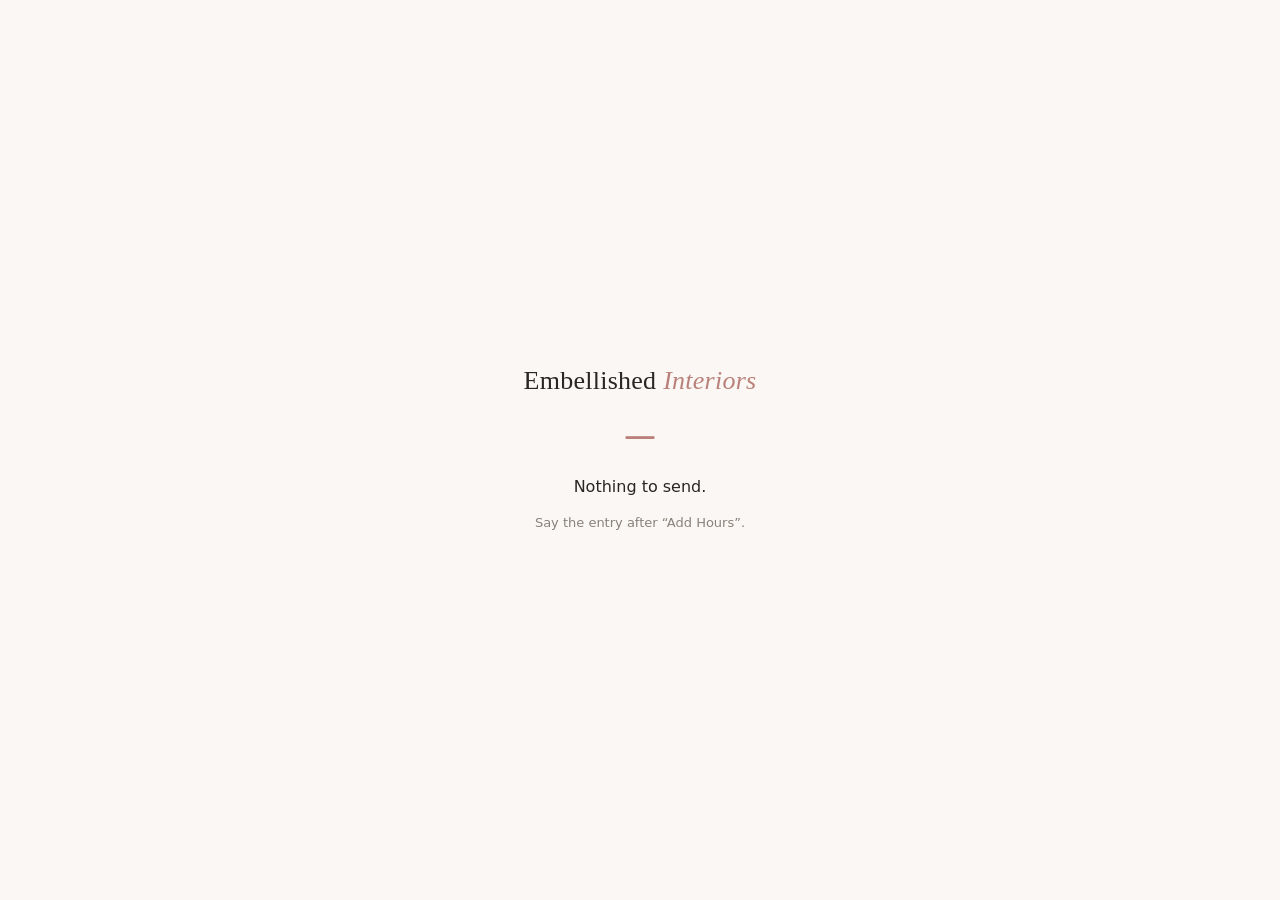
<file: send.html>
<!doctype html>
<html lang="en">
<head>
<meta charset="utf-8">
<meta name="viewport" content="width=device-width, initial-scale=1">
<title>Embellished Interiors</title>
<meta name="robots" content="noindex, nofollow">
<link rel="stylesheet" href="style.css">
<style>
  body { display: grid; place-items: center; padding: 24px; text-align: center; }
  .box { max-width: 420px; }
  .tick { font: 400 56px/1 var(--serif); color: var(--accent); }
  q { display: block; margin: 16px 0; font: italic 19px var(--serif); color: var(--muted); quotes: "“" "”"; }
  h1 { margin-bottom: 8px; }
</style>
</head>
<body>
<div class="box">
  <h1>Embellished <em>Interiors</em></h1>
  <div id="icon" class="tick">…</div>
  <p id="msg">Sending to your inbox…</p>
  <q id="said" hidden></q>
  <p class="hint" id="hint"></p>
</div>
<script src="siri.js"></script>
<script>
(async () => {
  const p = new URLSearchParams(location.search);
  const key = (p.get('k') || '').toLowerCase(), text = (p.get('say') || '').trim();
  const $ = s => document.querySelector(s);
  history.replaceState(null, '', location.pathname); // a reload must not send it twice
  if (!text) { $('#icon').textContent = '–'; $('#msg').textContent = 'Nothing to send.'; $('#hint').textContent = 'Say the entry after “Add Hours”.'; return; }
  if (!/^[a-f0-9]{32}$/.test(key)) { $('#icon').textContent = '!'; $('#msg').textContent = 'This link is missing its key.'; $('#hint').textContent = 'Copy a fresh Shortcut link from the app (Export → Siri).'; return; }
  $('#said').textContent = text; $('#said').hidden = false;
  const r = await EISiri.send(text, key);
  if (r.ok) { $('#icon').textContent = '✓'; $('#msg').textContent = 'Added to your inbox.'; $('#hint').textContent = 'Open the Embellished app to confirm and save it.'; }
  else { $('#icon').textContent = '!'; $('#msg').textContent = 'Couldn’t send that.'; $('#hint').textContent = r.error === 'offline' ? 'No connection — try again.' : `Something’s off with the link (${r.error}). Copy a fresh one from the app.`; }
})();
</script>
</body>
</html>
</file>
<file: style.css>
:root {
  --bg: #faf7f4;
  --card: #ffffff;
  --ink: #2b2623;
  --muted: #8a817a;
  --line: #e9e2db;
  --accent: #b98179;      /* dusty rose — the only colour */
  --accent-soft: #f3e6e3;
  --danger: #a4463d;
  --serif: "Iowan Old Style", "Palatino Linotype", Georgia, serif;
  --sans: -apple-system, BlinkMacSystemFont, "SF Pro Text", system-ui, sans-serif;
}
@media (prefers-color-scheme: dark) {
  :root {
    --bg: #1d1a18; --card: #272321; --ink: #f1ebe5; --muted: #a0958b;
    --line: #3a3532; --accent: #d49c93; --accent-soft: #3a2d2b; --danger: #e08a80;
  }
}
* { box-sizing: border-box; -webkit-tap-highlight-color: transparent; }
html, body { margin: 0; background: var(--bg); color: var(--ink); font: 16px/1.4 var(--sans); }
body { padding-top: env(safe-area-inset-top); min-height: 100dvh; }

header { padding: 18px 20px 6px; }
h1 { font: 400 26px/1.1 var(--serif); margin: 0; letter-spacing: .01em; }
h1 em { color: var(--accent); }
.sub { margin: 4px 0 0; color: var(--muted); font-size: 14px; min-height: 20px; }

main { padding: 8px 16px calc(96px + env(safe-area-inset-bottom)); max-width: 560px; margin: 0 auto; }
[hidden] { display: none !important; }

h2 { font: 600 12px/1 var(--sans); text-transform: uppercase; letter-spacing: .09em; color: var(--muted); margin: 20px 0 10px; }
h2:first-child { margin-top: 0; }
h2 .opt { text-transform: none; letter-spacing: 0; font-weight: 400; margin-left: 6px; }
label { display: block; font-size: 13px; color: var(--muted); margin: 12px 0 6px; }
.hint { color: var(--muted); font-size: 13px; margin: 10px 0 0; }

.card { background: var(--card); border: 1px solid var(--line); border-radius: 18px; padding: 16px; margin: 12px 0; }
.card > label:first-child { margin-top: 0; }

input, select {
  width: 100%; font: inherit; color: var(--ink); background: var(--bg);
  border: 1px solid var(--line); border-radius: 12px; padding: 12px 14px; min-height: 46px;
  appearance: none; -webkit-appearance: none;
}
input:focus, select:focus { outline: 2px solid var(--accent); outline-offset: 1px; }
input[type=date] { text-align: left; }
.row { display: flex; gap: 8px; }
.row input { flex: 1; min-width: 0; }
.row2 { display: grid; grid-template-columns: 1fr 1fr; gap: 10px; margin-top: 14px; }

button {
  font: inherit; font-weight: 500; color: var(--ink); background: var(--accent-soft);
  border: 1px solid transparent; border-radius: 12px; padding: 12px 16px; min-height: 46px; cursor: pointer;
}
button:active { transform: scale(.97); }
button.ghost { background: transparent; border-color: var(--line); }
button.primary { background: var(--ink); color: var(--bg); width: 100%; margin-top: 22px; }
.row2 button.primary { margin-top: 0; }
button.primary:disabled { opacity: .3; }
button.danger { background: transparent; border-color: var(--danger); color: var(--danger); }
button.wide { width: 100%; margin-top: 10px; }
button.icon { width: 46px; padding: 0; display: grid; place-items: center; }
button.icon.live { background: var(--accent); color: #fff; }

.seg { display: grid; grid-template-columns: 1fr 1fr; background: var(--line); border-radius: 12px; padding: 3px; margin-top: 12px; }
.seg button { background: transparent; border-radius: 10px; min-height: 40px; color: var(--muted); }
.seg button.on { background: var(--card); color: var(--ink); box-shadow: 0 1px 2px rgba(0,0,0,.08); }

.sites { display: grid; grid-template-columns: 1fr 1fr; gap: 8px; }
.sites button { background: var(--bg); border: 1px solid var(--line); min-height: 54px; font-family: var(--serif); font-size: 17px; }
.sites button.on { background: var(--accent-soft); border-color: var(--accent); color: var(--ink); }

.readout { display: flex; align-items: baseline; gap: 12px; margin-bottom: 10px; }
#rdBig { font: 400 38px/1 var(--serif); }
#rdSub { color: var(--muted); font-size: 14px; }
.chips { display: flex; flex-wrap: wrap; gap: 8px; margin-top: 10px; }
.chips button { min-height: 44px; min-width: 64px; }
.chips.scroll { flex-wrap: nowrap; overflow-x: auto; margin: 12px -16px 4px; padding: 0 16px; scrollbar-width: none; }
.chips.scroll button { flex: none; min-height: 38px; padding: 8px 14px; background: transparent; border-color: var(--line); }
.chips.scroll button.on { background: var(--ink); color: var(--bg); }
#milesCtl input { font: 400 28px var(--serif); }

.stats { display: grid; grid-template-columns: repeat(3, 1fr); gap: 8px; margin-top: 12px; }
.stat { background: var(--card); border: 1px solid var(--line); border-radius: 14px; padding: 12px; }
.stat b { display: block; font: 400 22px var(--serif); }
.stat span { color: var(--muted); font-size: 12px; }

.day { margin: 22px 0 8px; display: flex; justify-content: space-between; color: var(--muted); font-size: 13px; text-transform: uppercase; letter-spacing: .06em; }
.entry { display: flex; justify-content: space-between; gap: 12px; width: 100%; text-align: left; background: var(--card); border: 1px solid var(--line); border-radius: 14px; padding: 12px 14px; margin-bottom: 8px; min-height: 0; }
.entry .l b { display: block; font: 400 17px var(--serif); }
.entry .l span { color: var(--muted); font-size: 14px; }
.entry .r { font: 400 18px var(--serif); white-space: nowrap; text-align: right; }
.entry .r small { display: block; font: 12px var(--sans); color: var(--muted); }
.entry.done { opacity: .6; }
.empty { text-align: center; color: var(--muted); padding: 48px 0; }

.summary { margin: 16px 0 0; padding: 12px 14px; background: var(--bg); border: 1px solid var(--line); border-radius: 12px; font-size: 15px; }
.summary div { display: flex; justify-content: space-between; padding: 2px 0; }

nav {
  position: fixed; bottom: 0; left: 0; right: 0; display: flex; justify-content: space-around;
  background: color-mix(in srgb, var(--bg) 88%, transparent); backdrop-filter: blur(14px); -webkit-backdrop-filter: blur(14px);
  border-top: 1px solid var(--line); padding: 6px 12px calc(6px + env(safe-area-inset-bottom));
}
nav button { background: none; border: 0; flex: 1; display: flex; flex-direction: column; align-items: center; gap: 2px; font-size: 11px; color: var(--muted); min-height: 50px; padding: 4px; }
nav button.on { color: var(--accent); }

dialog { border: 1px solid var(--line); border-radius: 20px; background: var(--card); color: var(--ink); width: min(92vw, 420px); padding: 20px; }
dialog::backdrop { background: rgba(0,0,0,.4); }

#toast {
  position: fixed; left: 50%; bottom: calc(90px + env(safe-area-inset-bottom)); transform: translate(-50%, 20px);
  background: var(--ink); color: var(--bg); padding: 12px 18px; border-radius: 14px; font-size: 15px;
  opacity: 0; pointer-events: none; transition: .25s; max-width: 90vw; text-align: center;
}
#toast.show { opacity: 1; transform: translate(-50%, 0); }

.inbox { background: var(--accent-soft); border: 1px solid var(--accent); border-radius: 18px; padding: 14px; margin: 12px 0; }
.inbox h2 { margin: 0 0 10px; color: var(--accent); }
.ib { background: var(--card); border-radius: 12px; padding: 12px; margin-top: 8px; }
.ib q { display: block; font: italic 15px var(--serif); color: var(--muted); quotes: "“" "”"; }
.ib b { display: block; margin: 6px 0 10px; font: 400 17px var(--serif); }
.ib .row2 { margin-top: 0; grid-template-columns: 2fr 1fr 44px; }
.ib button { min-height: 42px; padding: 8px; }
details { margin-top: 14px; }
summary { cursor: pointer; color: var(--accent); font-size: 15px; }
.steps { padding-left: 20px; margin: 10px 0 0; font-size: 14px; color: var(--muted); }
.steps li { margin-bottom: 8px; }
.steps b { color: var(--ink); font-weight: 600; }
</file>
